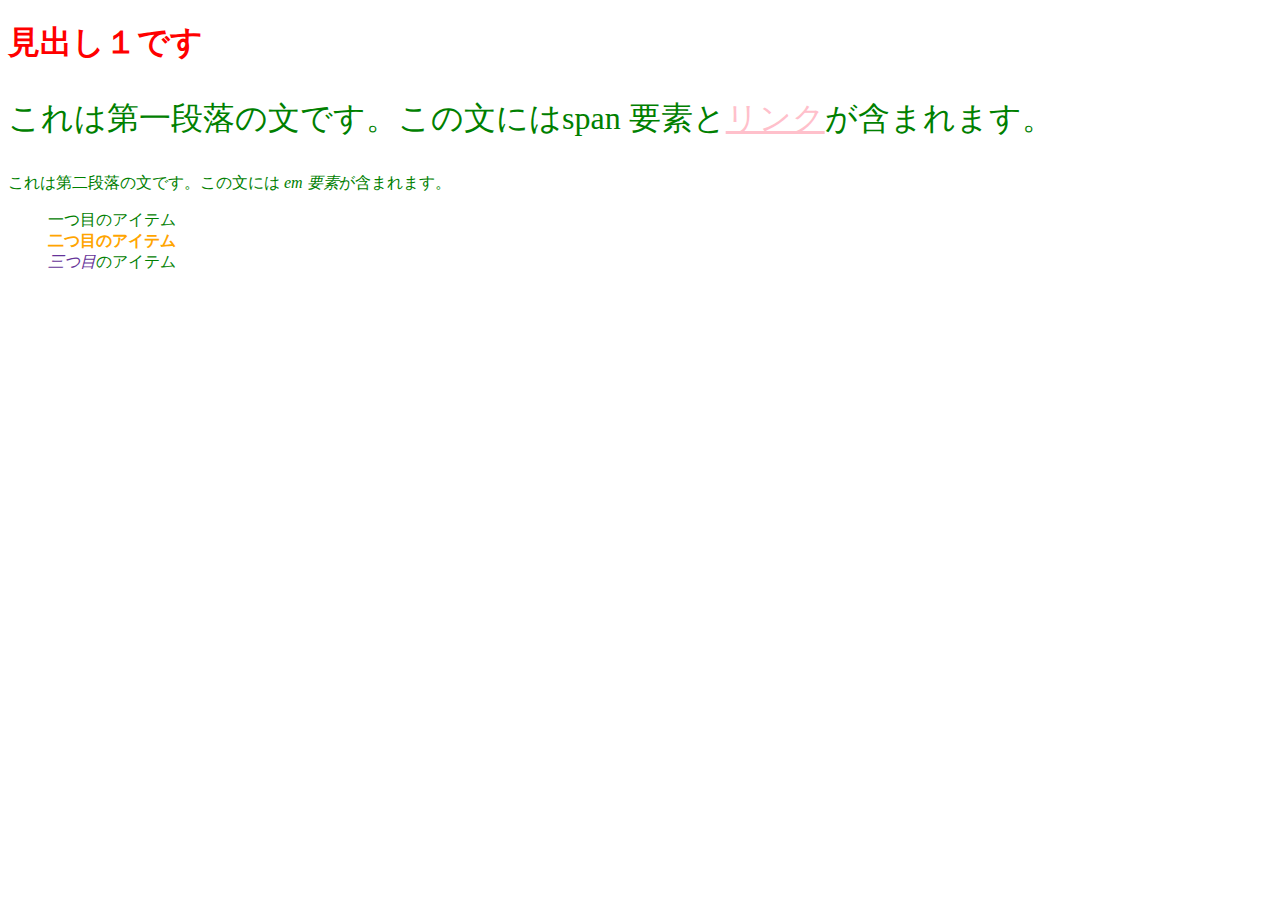
<file: css-first-step/index.html>
<!doctype html>
<html lang="ja">
  <head>
    <meta charset="utf-8" />
    <title>CSS 入門</title>
    <link rel="stylesheet" href="styles.css" />
  </head>

  <body>
    <h1>見出し１です</h1>

    <p>
      これは第一段落の文です。この文には<span
      >span 要素</span>と<a
      href="https://example.com">リンク</a
      >が含まれます。
    </p>

    <p>
      これは第二段落の文です。この文には <em>em 要素</em>が含まれます。
    </p>

    <ul>
      <li>一つ目のアイテム</li>
      <li class = "special">二つ目のアイテム</li>
      <li><em>三つ目</em>のアイテム</li>
    </ul>
  </body>
</html>
</file>
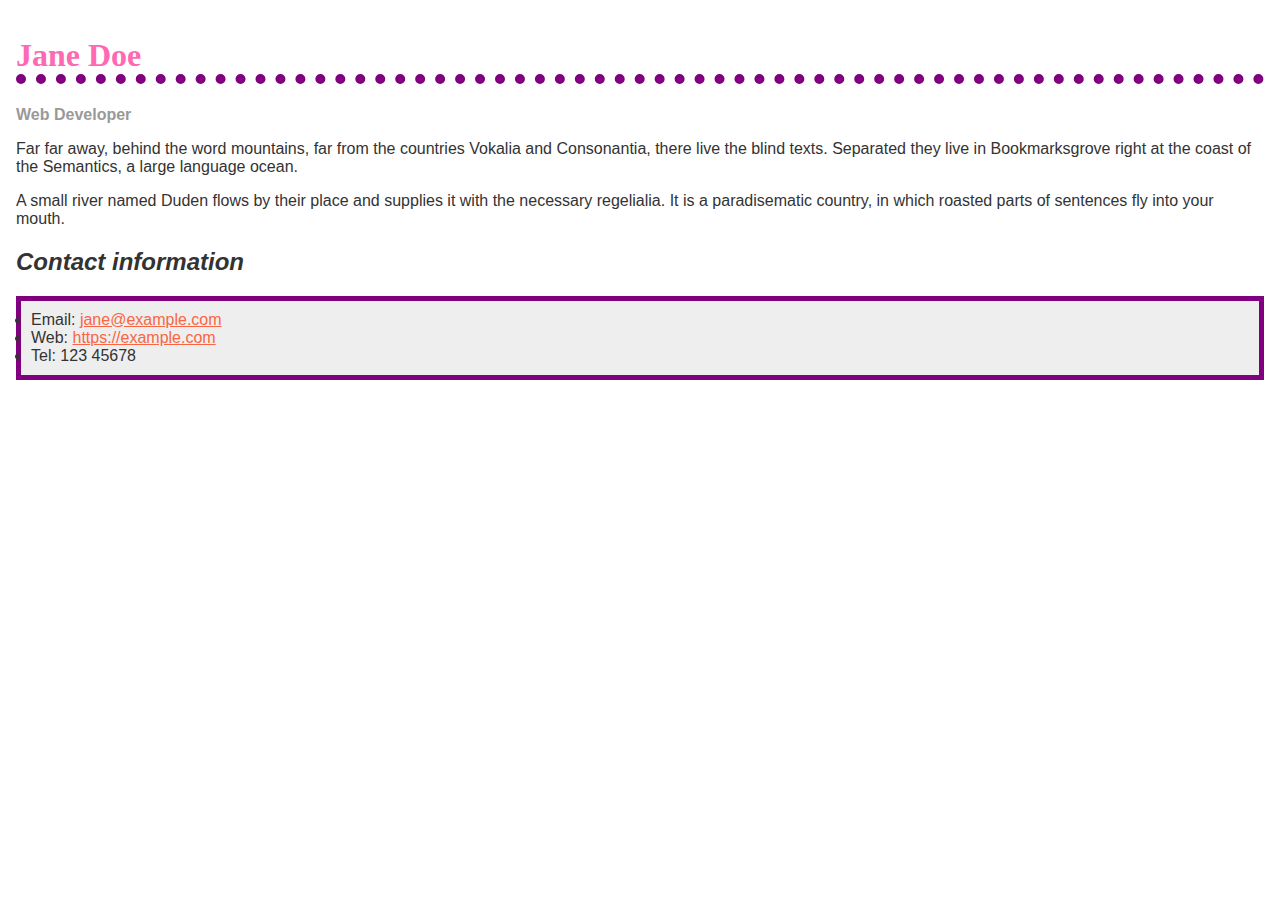
<file: css-styling-page/index.html>
<!doctype html>
<html lang="en">
  <head>
    <meta charset="utf-8" />
    <meta name="viewport" content="width=device-width" />
    <title>Formatting a biography</title>
    <link rel = "stylesheet" href = "styles.css">
  </head>

  <body>
    <h1>Jane Doe</h1>
    <div class="job-title">Web Developer</div>
    <p>
      Far far away, behind the word mountains, far from the countries Vokalia
      and Consonantia, there live the blind texts. Separated they live in
      Bookmarksgrove right at the coast of the Semantics, a large language
      ocean.
    </p>

    <p>
      A small river named Duden flows by their place and supplies it with the
      necessary regelialia. It is a paradisematic country, in which roasted
      parts of sentences fly into your mouth.
    </p>

    <h2>Contact information</h2>
    <ul>
      <li>
        Email:
        <a href="mailto:jane@example.com">jane@example.com</a>
      </li>
      <li>
        Web:
        <a href="https://example.com">https://example.com</a>
      </li>
      <li>Tel: 123 45678</li>
    </ul>
  </body>
</html>
</file>
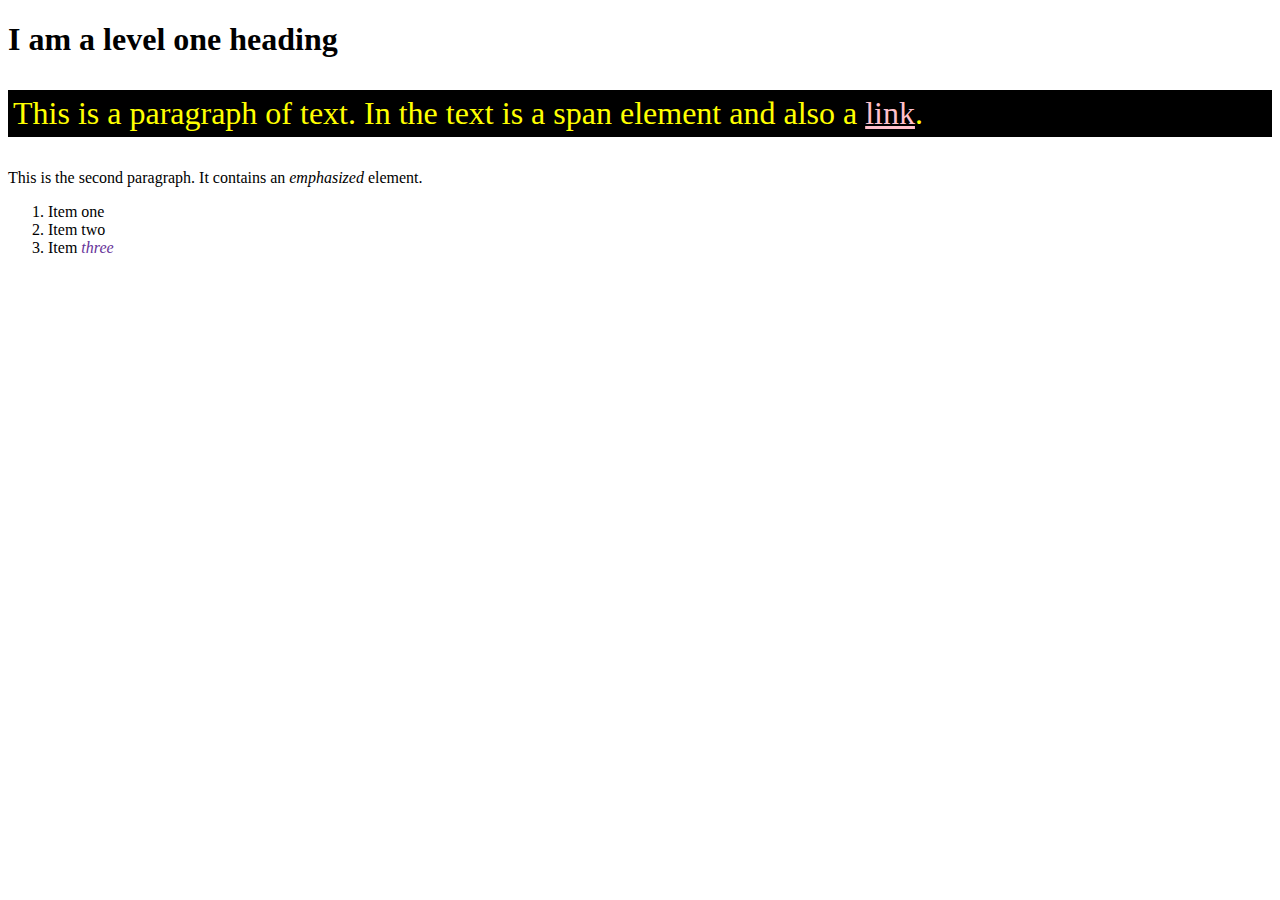
<file: genki/index.html>
<!doctype html>
<html lang="en">
  <head>
    <meta charset="utf-8" />
    <link rel="stylesheet" href="styles/style.css">
    <title>Getting started with CSS</title>
  </head>

  <body>
    <h1>I am a level one heading</h1>

    <p>
      This is a paragraph of text. In the text is a
      <span>span element</span> and also a
      <a href="https://example.com">link</a>.
    </p>

    <p class = "another">
      This is the second paragraph. It contains an <em>emphasized</em> element.
    </p>

    <ul class = "pearant">
        <li>Item one</li>
        <li class="special">Item two</li>
        <li>Item <em>three</em></li>
    </ul>
  </body>
</html>
</file>
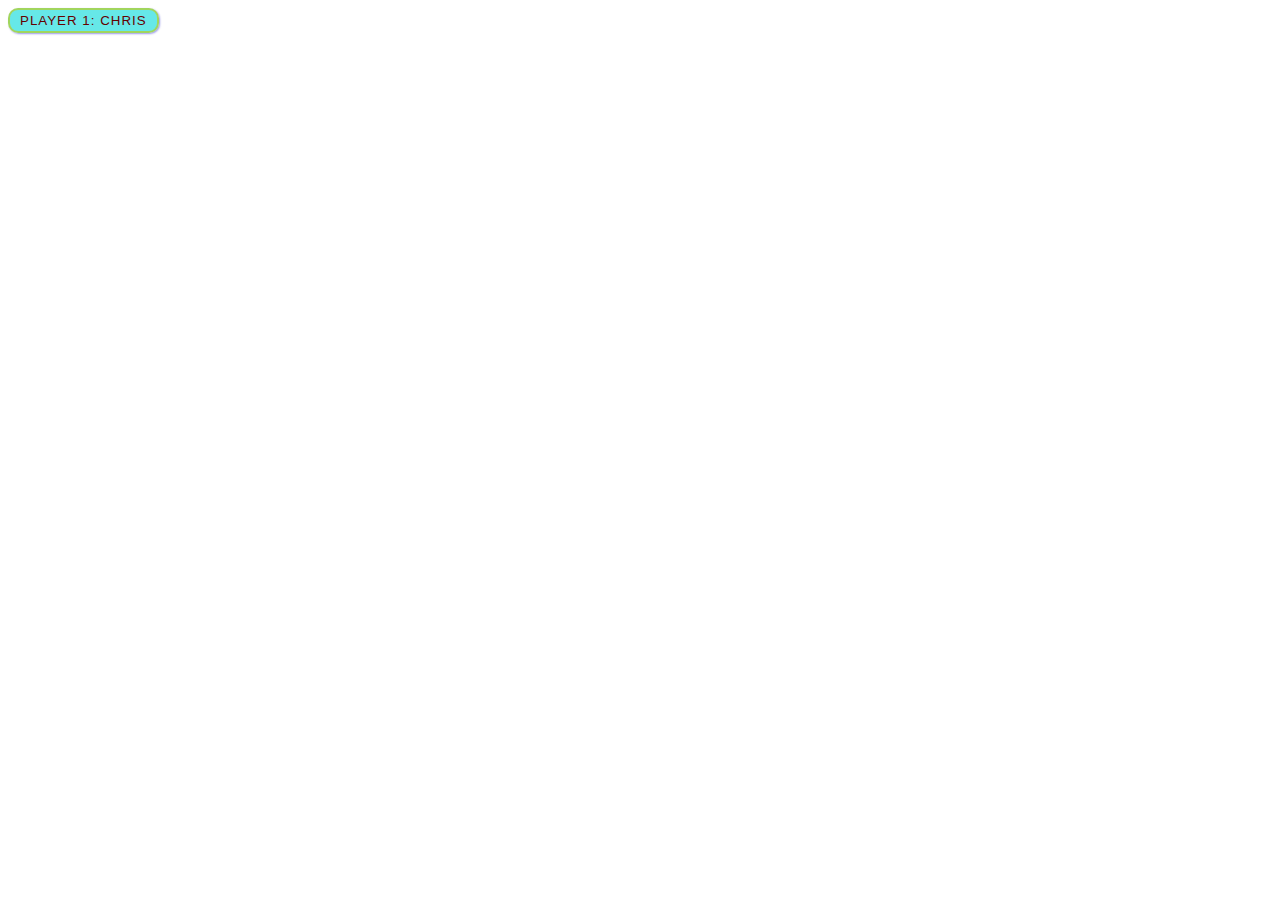
<file: ibuki1/index.html>
<!doctype html>
<link href="styles/sample1.css" rel="stylesheet" />
 <html lang="ja">
   <head>
     <meta charset="utf-8" />
     <meta name="viewport" content="width=device-width" />
     <title>session2</title>
   </head>
   <body>
    <button class="button_1" type="button"　defer>Player 1: Chris</button>
    <!-- ここでjsファイルを読み込む -->
    <script src="scripts/sample1.js"></script>
   </body>
 </html>
</file>
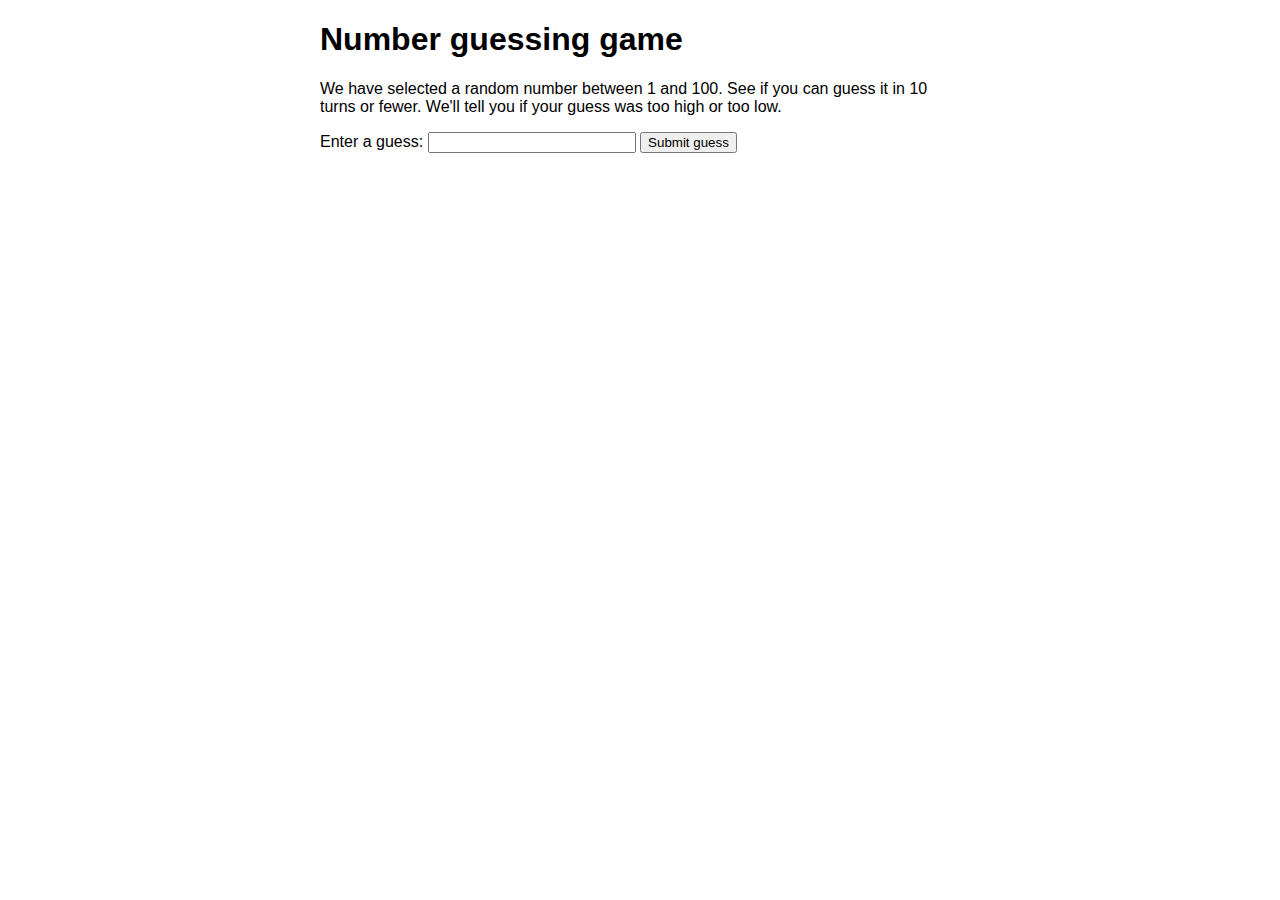
<file: js-first-step/index.html>
<!DOCTYPE html>
<html lang="en-US">
  <head>
    <meta charset="utf-8">

    <title>Number guessing game</title>

    <style>
      html {
        font-family: sans-serif;
      }

      body {
        width: 50%;
        max-width: 800px;
        min-width: 480px;
        margin: 0 auto;
      }
      
      .form input[type="number"] {
        width: 200px;
      }

      .lastResult {
        color: white;
        padding: 3px;
      }
    </style>
  </head>

  <body>
    <h1>Number guessing game</h1>

    <p>We have selected a random number between 1 and 100. See if you can guess it in 10 turns or fewer. We'll tell you if your guess was too high or too low.</p>

    <div class="form">
      <label for="guessField">Enter a guess: </label>
      <input type="number" min="1" max="100" required id="guessField" class="guessField">
      <input type="submit" value="Submit guess" class="guessSubmit">
    </div>

    <div class="resultParas">
      <p class="guesses"></p>
      <p class="lastResult"></p>
      <p class="lowOrHi"></p>
    </div>

    <script>

        let randomNumber = Math.floor(Math.random() * 100) + 1;

        const guesses = document.querySelector(".guesses");
        const lastResult = document.querySelector(".lastResult");
        const lowOrHi = document.querySelector(".lowOrHi");
        
        const guessSubmit = document.querySelector(".guessSubmit");
        const guessField = document.querySelector(".guessField");
        
        let guessCount = 1;
        let resetButton;
        
        function checkGuess() {
            const userGuess = Number(guessField.value);
            if (guessCount === 1) {
                guesses.textContent = "Previous guesses:";
            }
            guesses.textContent = `${guesses.textContent} ${userGuess}`;

            if (userGuess === randomNumber) {
                lastResult.textContent = "Congratulations! You got it right!";
                lastResult.style.backgroundColor = "green";
                lowOrHi.textContent = "";
                setGameOver();
            } else if (guessCount === 10) {
                lastResult.textContent = "!!!GAME OVER!!!";
                lowOrHi.textContent = "";
                setGameOver();
            } else {
                lastResult.textContent = "Wrong!";
                lastResult.style.backgroundColor = "red";
                if (userGuess < randomNumber) {
                lowOrHi.textContent = "Last guess was too low!";
                } else if (userGuess > randomNumber) {
                lowOrHi.textContent = "Last guess was too high!";
                }
            }

            guessCount++;
            guessField.value = "";
            guessField.focus();
        }

        guessSubmit.addEventListener("click", checkGuess);

        function setGameOver() {
            guessField.disabled = true;
            guessSubmit.disabled = true;
            resetButton = document.createElement("button");
            resetButton.textContent = "Start new game";
            document.body.append(resetButton);
            resetButton.addEventListener("click", resetGame);
        }
        
        function resetGame() {
            guessCount = 1;
            
            const resetParas = document.querySelectorAll(".resultParas p");
            for (const resetPara of resetParas) {
                resetPara.textContent = "";
            }
            
            resetButton.parentNode.removeChild(resetButton);
            
            guessField.disabled = false;
            guessSubmit.disabled = false;
            guessField.value = "";
            guessField.focus();
            
            lastResult.style.backgroundColor = "white";
            
            randomNumber = Math.floor(Math.random() * 100) + 1;
        }
        

    </script>
  </body>
</html>
</file>
<file: css-first-step/styles.css>
h1 {
  color: red;
}

p,
li {
  color: green;
}

li {
  list-style-type: none;
}

.special {
  color: orange;
  font-weight: bold;
}

li em {
  color: rebeccapurple;
}

h1 + p {
  font-size: 200%;
}

a:link {
  color: pink;
}

a:visited {
  color: green;
}

a:hover {
  text-decoration: none;
}
</file>
<file: css-styling-page/styles.css>
body {
  background-color: #fff;
  color: #333;
  font-family: Arial, Helvetica, sans-serif;
  padding: 1em;
  margin: 0;
}

h1 {
  color: hotpink;
  font-size: 2em;
  font-family: Georgia, "Times New Roman", Times, serif;
  border-bottom: 10px dotted purple;
}

h2 {
  font-size: 1.5em;
  font-style: italic;
}

.job-title {
  color: #999999;
  font-weight: bold;
}

a:link,
a:visited {
  color: #fb6542;
}

a:hover {
  text-decoration: none;
}

ul {
    background-color: #eeeeee;
    border: 5px solid purple;
    padding: 10px;
}
</file>
<file: genki/styles/style.css>
li {
    /* list-style-type: none; */
    /* list-style-type: space-counter; */
    list-style-type: space-counter;
}
.another .special {
    color: orange;
    font-weight: bold;
  }
  li em {
    color: rebeccapurple;
  }

  h1 + p {
    font-size: 200%;
  }

  a:link {
    color: pink;
  }
  
  a:visited {
    color: green;
  }
  a:hover {
    text-decoration: none;
  }

  body h1 + p {
    color: yellow;
    background-color: black;
    padding: 5px;
  }
</file>
<file: ibuki1/styles/sample1.css>
button {
    font-family: "helvetica neue", helvetica, sans-serif;
    letter-spacing: 1px;
    text-transform: uppercase;
    border: 2px solid rgb(200 200 0 / 60%);
    background-color: rgb(0 217 217 / 60%);
    color: rgb(100 0 0 / 100%);
    box-shadow: 1px 1px 2px rgb(0 0 200 / 40%);
    border-radius: 10px;
    padding: 3px 10px;
    cursor: pointer;
  }
</file>
